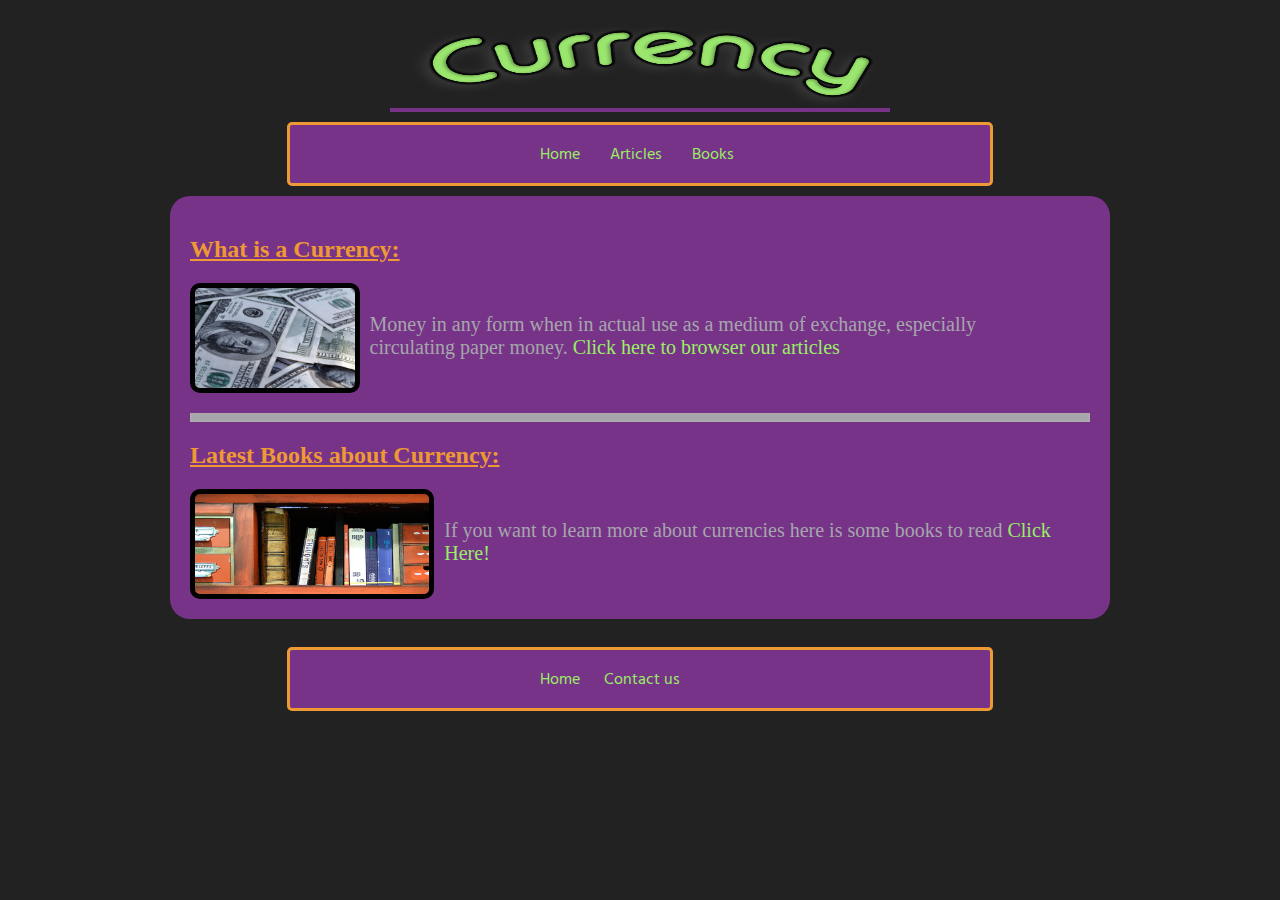
<file: index.html>
<!DOCTYPE html>
<html lang="en">
<head>
    <meta charset="UTF-8">
    <meta http-equiv="X-UA-Compatible" content="IE=edge">
    <meta name="viewport" content="width=device-width, initial-scale=1.0">
    <link rel="stylesheet" href="/css/style.css">
    <title>Page d'accueil</title>
</head>
<body>
    <header>
        <img src="assets/img/Logo.png" alt="logo">
    </header>
    <nav>
        <ul>
            <li><a href="index.html">Home</a></li>
            <li><a href="articles/landing.html">Articles</a></li>
            <li><a href="books.html">Books</a></li>
        </ul>
    </nav>
    <main>
        <h2>What is a Currency: </h2>
        <article>
            <img src="assets/img/Blog-money.jpg" alt="What's a Currency">
            <p>Money in any form when in actual use as a medium of exchange, especially circulating paper money. <a href="articles/landing.html">Click here to browser our articles</a></p>
        </article>
        <hr>
        <h2>Latest Books about Currency: </h2>
        <article>
            <img src="assets/img/books.jpg" alt="currency books">
            <p>If you want to learn more about currencies here is some books to read <a href="books.html">Click Here!</a></p>
        </article>
   
    </main> 
    <br>
    <footer>
        <nav>
            <ul class="fl">
                <li>
                    <a href="index.html">Home</a>
                    <a href="contact-us.html">Contact us</a>
                </li>
            </ul>
        </nav>
    </footer>

</body>
</html>
</file>
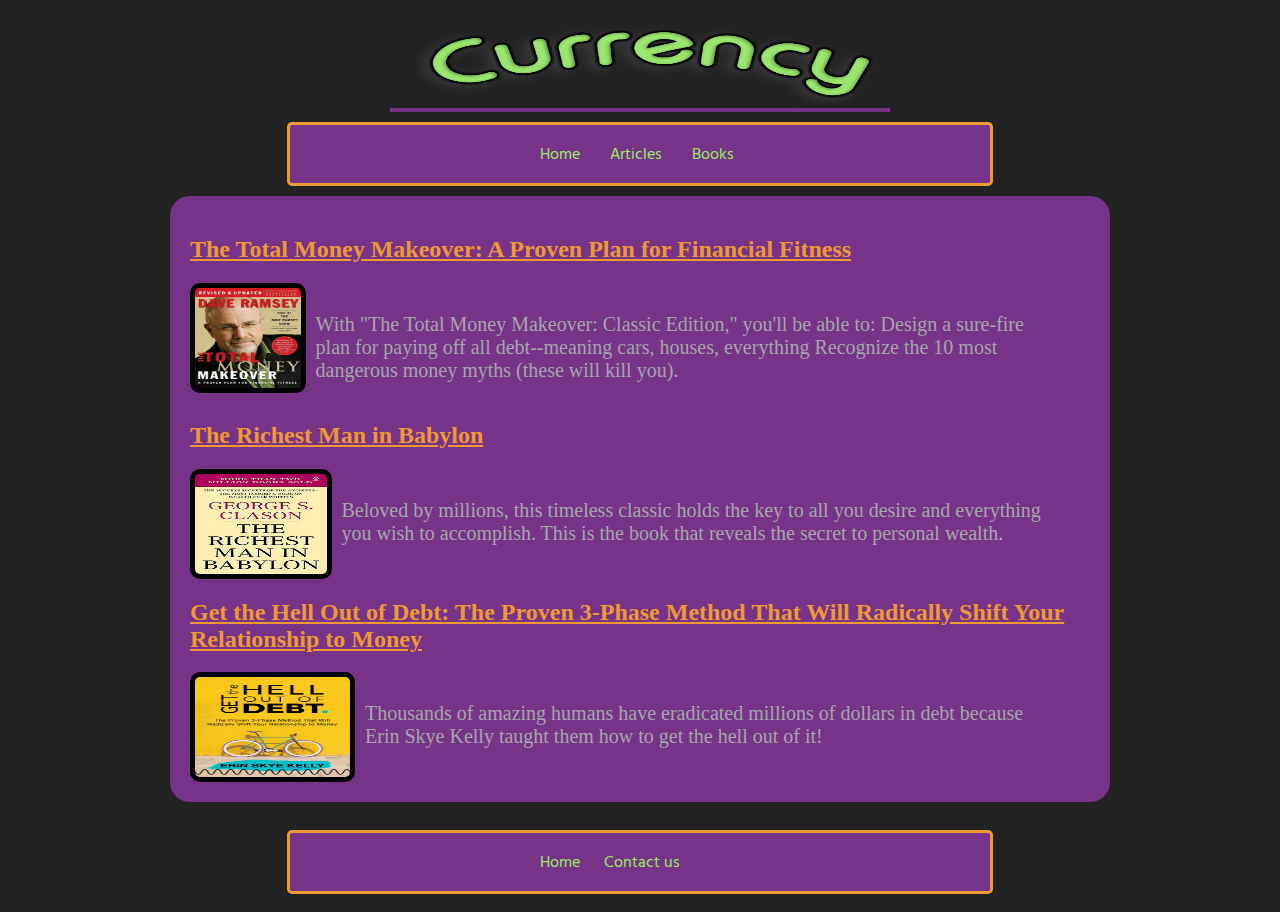
<file: books.html>
<!DOCTYPE html>
<html lang="en">
<head>
    <meta charset="UTF-8">
    <meta http-equiv="X-UA-Compatible" content="IE=edge">
    <meta name="viewport" content="width=device-width, initial-scale=1.0">
    <link rel="stylesheet" href="/css/style.css">
    <title>Books</title>
</head>
<body>
    <header>
        <a href="/index.html">
            <img src="/assets/img/Logo.png" alt="logo">
        </a>
</header>
<nav>
    <ul>
        <li><a href="index.html">Home</a></li>
        <li><a href="articles/landing.html">Articles</a></li>
        <li><a href="books.html">Books</a></li>
    </ul>
</nav>
    <main>
        <h2>The Total Money Makeover: A Proven Plan for Financial Fitness</h2>
        <article>
            <img src="assets/img/book1.jpg" alt="What's a Currency">
            <p>With "The Total Money Makeover: Classic Edition," you'll be able to:
                Design a sure-fire plan for paying off all debt--meaning cars, houses, everything
                Recognize the 10 most dangerous money myths (these will kill you).</p>
        </article>
        <h2>The Richest Man in Babylon</h2>
        <article>
            <img src="assets/img/book2.jpg" alt="currency news">
            <p>Beloved by millions, this timeless classic holds the key to all you desire and everything you wish to accomplish. This is the book that reveals the secret to personal wealth.
            </p>
        </article>
        <h2>Get the Hell Out of Debt: The Proven 3-Phase Method That Will Radically Shift Your Relationship to Money</h2>
        <article>
            <img src="assets/img/book3.jpg" alt="currency books">
            <p>Thousands of amazing humans have eradicated millions of dollars in debt because Erin Skye Kelly taught them how to get the hell out of it! </p>
        </article>
    </main>
    <br>
    <footer>
        <nav>
            <ul class="fl">
                <li>
                    <a href="index.html">Home</a>
                    <a href="contact-us.html">Contact us</a>
                </li>
            </ul>
        </nav>
    </footer>

</body>
</html>
</file>
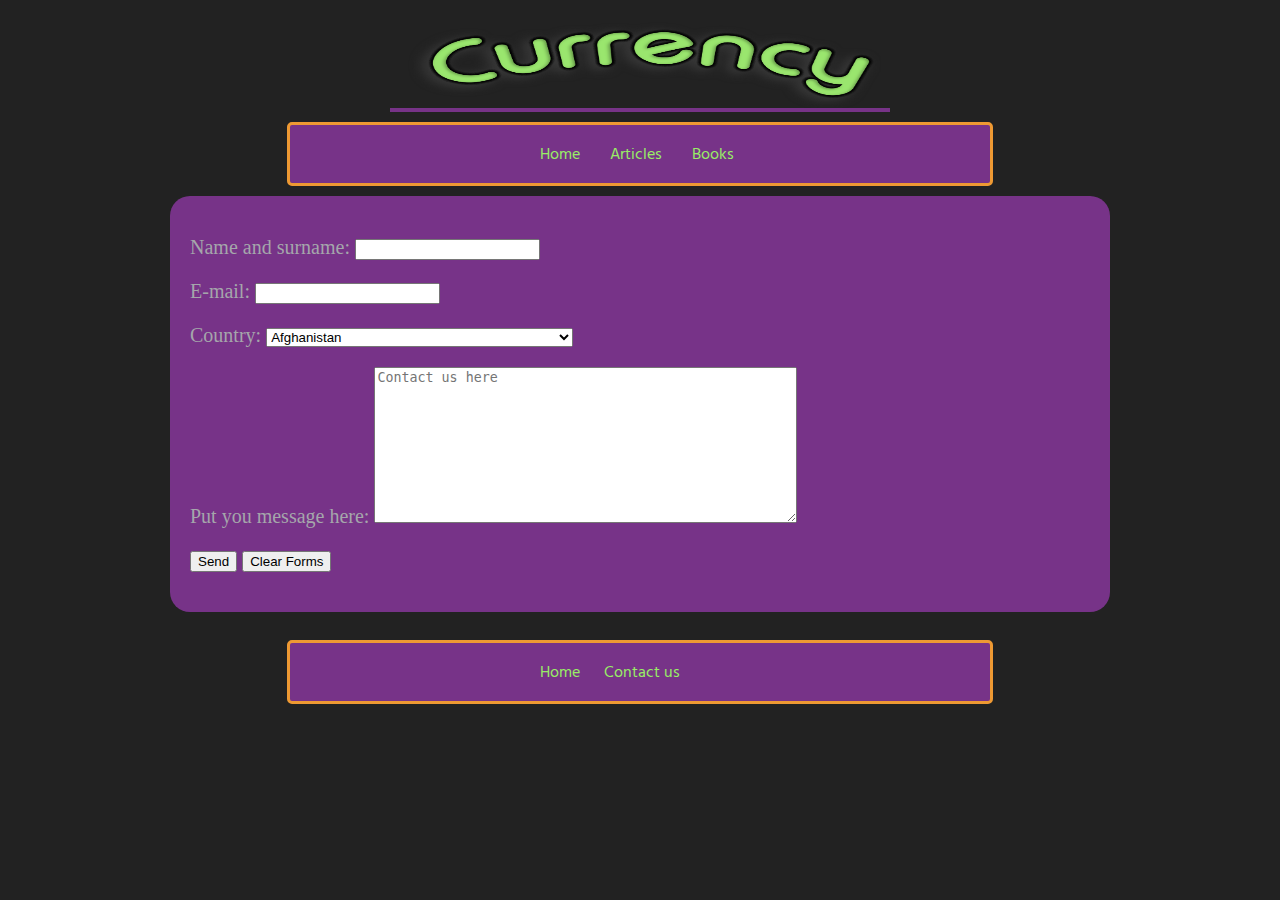
<file: contact-us.html>
<!DOCTYPE html>
<html lang="en">
<head>
    <meta charset="UTF-8">
    <meta http-equiv="X-UA-Compatible" content="IE=edge">
    <meta name="viewport" content="width=device-width, initial-scale=1.0">
    <link rel="stylesheet" href="/css/style.css">
    <title>Contact Us</title>
</head>
<body>
    <header>
            <a href="/index.html">
                <img src="/assets/img/Logo.png" alt="logo">
            </a>
    </header>
    <nav>
        <ul>
            <li><a href="index.html">Home</a></li>
            <li><a href="articles/landing.html">Articles</a></li>
            <li><a href="books.html">Books</a></li>
        </ul>
    </nav>
    <main class="contact">
        <form action="contact-us.php" method="post">
            <p>
                <label for="ns">Name and surname: </label>
                <input type="text" name="ns" class="typing" required>
            </p>
            <p>
                <label for="email">E-mail: </label>
                <input type="email" name="email" class="typing" required>
            </p>
            <p>
                <label for="countries">Country: </label>
                <select id="countries" name="countries" required>
                    <option value="Afghanistan">Afghanistan</option>
                    <option value="Åland Islands">Åland Islands</option>
                    <option value="Albania">Albania</option>
                    <option value="Algeria">Algeria</option>
                    <option value="American Samoa">American Samoa</option>
                    <option value="Andorra">Andorra</option>
                    <option value="Angola">Angola</option>
                    <option value="Anguilla">Anguilla</option>
                    <option value="Antarctica">Antarctica</option>
                    <option value="Antigua and Barbuda">Antigua and Barbuda</option>
                    <option value="Argentina">Argentina</option>
                    <option value="Armenia">Armenia</option>
                    <option value="Aruba">Aruba</option>
                    <option value="Australia">Australia</option>
                    <option value="Austria">Austria</option>
                    <option value="Azerbaijan">Azerbaijan</option>
                    <option value="Bahamas">Bahamas</option>
                    <option value="Bahrain">Bahrain</option>
                    <option value="Bangladesh">Bangladesh</option>
                    <option value="Barbados">Barbados</option>
                    <option value="Belarus">Belarus</option>
                    <option value="Belgium">Belgium</option>
                    <option value="Belize">Belize</option>
                    <option value="Benin">Benin</option>
                    <option value="Bermuda">Bermuda</option>
                    <option value="Bhutan">Bhutan</option>
                    <option value="Bolivia">Bolivia</option>
                    <option value="Bosnia and Herzegovina">Bosnia and Herzegovina</option>
                    <option value="Botswana">Botswana</option>
                    <option value="Bouvet Island">Bouvet Island</option>
                    <option value="Brazil">Brazil</option>
                    <option value="British Indian Ocean Territory">British Indian Ocean Territory</option>
                    <option value="Brunei Darussalam">Brunei Darussalam</option>
                    <option value="Bulgaria">Bulgaria</option>
                    <option value="Burkina Faso">Burkina Faso</option>
                    <option value="Burundi">Burundi</option>
                    <option value="Cambodia">Cambodia</option>
                    <option value="Cameroon">Cameroon</option>
                    <option value="Canada">Canada</option>
                    <option value="Cape Verde">Cape Verde</option>
                    <option value="Cayman Islands">Cayman Islands</option>
                    <option value="Central African Republic">Central African Republic</option>
                    <option value="Chad">Chad</option>
                    <option value="Chile">Chile</option>
                    <option value="China">China</option>
                    <option value="Christmas Island">Christmas Island</option>
                    <option value="Cocos (Keeling) Islands">Cocos (Keeling) Islands</option>
                    <option value="Colombia">Colombia</option>
                    <option value="Comoros">Comoros</option>
                    <option value="Congo">Congo</option>
                    <option value="Congo, The Democratic Republic of The">Congo, The Democratic Republic of The</option>
                    <option value="Cook Islands">Cook Islands</option>
                    <option value="Costa Rica">Costa Rica</option>
                    <option value="Cote D'ivoire">Cote D'ivoire</option>
                    <option value="Croatia">Croatia</option>
                    <option value="Cuba">Cuba</option>
                    <option value="Cyprus">Cyprus</option>
                    <option value="Czechia">Czechia</option>
                    <option value="Denmark">Denmark</option>
                    <option value="Djibouti">Djibouti</option>
                    <option value="Dominica">Dominica</option>
                    <option value="Dominican Republic">Dominican Republic</option>
                    <option value="Ecuador">Ecuador</option>
                    <option value="Egypt">Egypt</option>
                    <option value="El Salvador">El Salvador</option>
                    <option value="Equatorial Guinea">Equatorial Guinea</option>
                    <option value="Eritrea">Eritrea</option>
                    <option value="Estonia">Estonia</option>
                    <option value="Ethiopia">Ethiopia</option>
                    <option value="Falkland Islands (Malvinas)">Falkland Islands (Malvinas)</option>
                    <option value="Faroe Islands">Faroe Islands</option>
                    <option value="Fiji">Fiji</option>
                    <option value="Finland">Finland</option>
                    <option value="France">France</option>
                    <option value="French Guiana">French Guiana</option>
                    <option value="French Polynesia">French Polynesia</option>
                    <option value="French Southern Territories">French Southern Territories</option>
                    <option value="Gabon">Gabon</option>
                    <option value="Gambia">Gambia</option>
                    <option value="Georgia">Georgia</option>
                    <option value="Germany">Germany</option>
                    <option value="Ghana">Ghana</option>
                    <option value="Gibraltar">Gibraltar</option>
                    <option value="Greece">Greece</option>
                    <option value="Greenland">Greenland</option>
                    <option value="Grenada">Grenada</option>
                    <option value="Guadeloupe">Guadeloupe</option>
                    <option value="Guam">Guam</option>
                    <option value="Guatemala">Guatemala</option>
                    <option value="Guernsey">Guernsey</option>
                    <option value="Guinea">Guinea</option>
                    <option value="Guinea-bissau">Guinea-bissau</option>
                    <option value="Guyana">Guyana</option>
                    <option value="Haiti">Haiti</option>
                    <option value="Heard Island and Mcdonald Islands">Heard Island and Mcdonald Islands</option>
                    <option value="Holy See (Vatican City State)">Holy See (Vatican City State)</option>
                    <option value="Honduras">Honduras</option>
                    <option value="Hong Kong">Hong Kong</option>
                    <option value="Hungary">Hungary</option>
                    <option value="Iceland">Iceland</option>
                    <option value="India">India</option>
                    <option value="Indonesia">Indonesia</option>
                    <option value="Iran, Islamic Republic of">Iran, Islamic Republic of</option>
                    <option value="Iraq">Iraq</option>
                    <option value="Ireland">Ireland</option>
                    <option value="Isle of Man">Isle of Man</option>
                    <option value="Israel">Israel</option>
                    <option value="Italy">Italy</option>
                    <option value="Jamaica">Jamaica</option>
                    <option value="Japan">Japan</option>
                    <option value="Jersey">Jersey</option>
                    <option value="Jordan">Jordan</option>
                    <option value="Kazakhstan">Kazakhstan</option>
                    <option value="Kenya">Kenya</option>
                    <option value="Kiribati">Kiribati</option>
                    <option value="Korea, Democratic People's Republic of">Korea, Democratic People's Republic of</option>
                    <option value="Korea, Republic of">Korea, Republic of</option>
                    <option value="Kuwait">Kuwait</option>
                    <option value="Kyrgyzstan">Kyrgyzstan</option>
                    <option value="Lao People's Democratic Republic">Lao People's Democratic Republic</option>
                    <option value="Latvia">Latvia</option>
                    <option value="Lebanon">Lebanon</option>
                    <option value="Lesotho">Lesotho</option>
                    <option value="Liberia">Liberia</option>
                    <option value="Libyan Arab Jamahiriya">Libyan Arab Jamahiriya</option>
                    <option value="Liechtenstein">Liechtenstein</option>
                    <option value="Lithuania">Lithuania</option>
                    <option value="Luxembourg">Luxembourg</option>
                    <option value="Macao">Macao</option>
                    <option value="Macedonia, The Former Yugoslav Republic of">Macedonia, The Former Yugoslav Republic of</option>
                    <option value="Madagascar">Madagascar</option>
                    <option value="Malawi">Malawi</option>
                    <option value="Malaysia">Malaysia</option>
                    <option value="Maldives">Maldives</option>
                    <option value="Mali">Mali</option>
                    <option value="Malta">Malta</option>
                    <option value="Marshall Islands">Marshall Islands</option>
                    <option value="Martinique">Martinique</option>
                    <option value="Mauritania">Mauritania</option>
                    <option value="Mauritius">Mauritius</option>
                    <option value="Mayotte">Mayotte</option>
                    <option value="Mexico">Mexico</option>
                    <option value="Micronesia, Federated States of">Micronesia, Federated States of</option>
                    <option value="Moldova, Republic of">Moldova, Republic of</option>
                    <option value="Monaco">Monaco</option>
                    <option value="Mongolia">Mongolia</option>
                    <option value="Montenegro">Montenegro</option>
                    <option value="Montserrat">Montserrat</option>
                    <option value="Morocco">Morocco</option>
                    <option value="Mozambique">Mozambique</option>
                    <option value="Myanmar">Myanmar</option>
                    <option value="Namibia">Namibia</option>
                    <option value="Nauru">Nauru</option>
                    <option value="Nepal">Nepal</option>
                    <option value="Netherlands">Netherlands</option>
                    <option value="Netherlands Antilles">Netherlands Antilles</option>
                    <option value="New Caledonia">New Caledonia</option>
                    <option value="New Zealand">New Zealand</option>
                    <option value="Nicaragua">Nicaragua</option>
                    <option value="Niger">Niger</option>
                    <option value="Nigeria">Nigeria</option>
                    <option value="Niue">Niue</option>
                    <option value="Norfolk Island">Norfolk Island</option>
                    <option value="Northern Mariana Islands">Northern Mariana Islands</option>
                    <option value="Norway">Norway</option>
                    <option value="Oman">Oman</option>
                    <option value="Pakistan">Pakistan</option>
                    <option value="Palau">Palau</option>
                    <option value="Palestinian Territory, Occupied">Palestinian Territory, Occupied</option>
                    <option value="Panama">Panama</option>
                    <option value="Papua New Guinea">Papua New Guinea</option>
                    <option value="Paraguay">Paraguay</option>
                    <option value="Peru">Peru</option>
                    <option value="Philippines">Philippines</option>
                    <option value="Pitcairn">Pitcairn</option>
                    <option value="Poland">Poland</option>
                    <option value="Portugal">Portugal</option>
                    <option value="Puerto Rico">Puerto Rico</option>
                    <option value="Qatar">Qatar</option>
                    <option value="Reunion">Reunion</option>
                    <option value="Romania">Romania</option>
                    <option value="Russian Federation">Russian Federation</option>
                    <option value="Rwanda">Rwanda</option>
                    <option value="Saint Helena">Saint Helena</option>
                    <option value="Saint Kitts and Nevis">Saint Kitts and Nevis</option>
                    <option value="Saint Lucia">Saint Lucia</option>
                    <option value="Saint Pierre and Miquelon">Saint Pierre and Miquelon</option>
                    <option value="Saint Vincent and The Grenadines">Saint Vincent and The Grenadines</option>
                    <option value="Samoa">Samoa</option>
                    <option value="San Marino">San Marino</option>
                    <option value="Sao Tome and Principe">Sao Tome and Principe</option>
                    <option value="Saudi Arabia">Saudi Arabia</option>
                    <option value="Senegal">Senegal</option>
                    <option value="Serbia">Serbia</option>
                    <option value="Seychelles">Seychelles</option>
                    <option value="Sierra Leone">Sierra Leone</option>
                    <option value="Singapore">Singapore</option>
                    <option value="Slovakia">Slovakia</option>
                    <option value="Slovenia">Slovenia</option>
                    <option value="Solomon Islands">Solomon Islands</option>
                    <option value="Somalia">Somalia</option>
                    <option value="South Africa">South Africa</option>
                    <option value="South Georgia and The South Sandwich Islands">South Georgia and The South Sandwich Islands</option>
                    <option value="Spain">Spain</option>
                    <option value="Sri Lanka">Sri Lanka</option>
                    <option value="Sudan">Sudan</option>
                    <option value="Suriname">Suriname</option>
                    <option value="Svalbard and Jan Mayen">Svalbard and Jan Mayen</option>
                    <option value="Swaziland">Swaziland</option>
                    <option value="Sweden">Sweden</option>
                    <option value="Switzerland">Switzerland</option>
                    <option value="Syrian Arab Republic">Syrian Arab Republic</option>
                    <option value="Taiwan, Province of China">Taiwan, Province of China</option>
                    <option value="Tajikistan">Tajikistan</option>
                    <option value="Tanzania, United Republic of">Tanzania, United Republic of</option>
                    <option value="Thailand">Thailand</option>
                    <option value="Timor-leste">Timor-leste</option>
                    <option value="Togo">Togo</option>
                    <option value="Tokelau">Tokelau</option>
                    <option value="Tonga">Tonga</option>
                    <option value="Trinidad and Tobago">Trinidad and Tobago</option>
                    <option value="Tunisia">Tunisia</option>
                    <option value="Turkey">Turkey</option>
                    <option value="Turkmenistan">Turkmenistan</option>
                    <option value="Turks and Caicos Islands">Turks and Caicos Islands</option>
                    <option value="Tuvalu">Tuvalu</option>
                    <option value="Uganda">Uganda</option>
                    <option value="Ukraine">Ukraine</option>
                    <option value="United Arab Emirates">United Arab Emirates</option>
                    <option value="United Kingdom">United Kingdom</option>
                    <option value="United States">United States</option>
                    <option value="United States Minor Outlying Islands">United States Minor Outlying Islands</option>
                    <option value="Uruguay">Uruguay</option>
                    <option value="Uzbekistan">Uzbekistan</option>
                    <option value="Vanuatu">Vanuatu</option>
                    <option value="Venezuela">Venezuela</option>
                    <option value="Viet Nam">Viet Nam</option>
                    <option value="Virgin Islands, British">Virgin Islands, British</option>
                    <option value="Virgin Islands, U.S.">Virgin Islands, U.S.</option>
                    <option value="Wallis and Futuna">Wallis and Futuna</option>
                    <option value="Western Sahara">Western Sahara</option>
                    <option value="Yemen">Yemen</option>
                    <option value="Zambia">Zambia</option>
                    <option value="Zimbabwe">Zimbabwe</option>
                    </select>
            </p>
            <p>
            <label for="contact">Put you message here: </label>
            <textarea name="contact" id="contact" cols="50" rows="10" placeholder="Contact us here" required></textarea>
        </p>   
        <p>
            <input type="submit" value="Send"/>
            <input type="reset" value="Clear Forms"/>
        </p>
        </form>
    </main> 
    <br>
    <footer>
        <nav>
            <ul class="fl">
                <li>
                    <a href="index.html">Home</a>
                    <a href="contact-us.html">Contact us</a>
                </li>
            </ul>
        </nav>
    </footer>

</body>
</html>
</file>
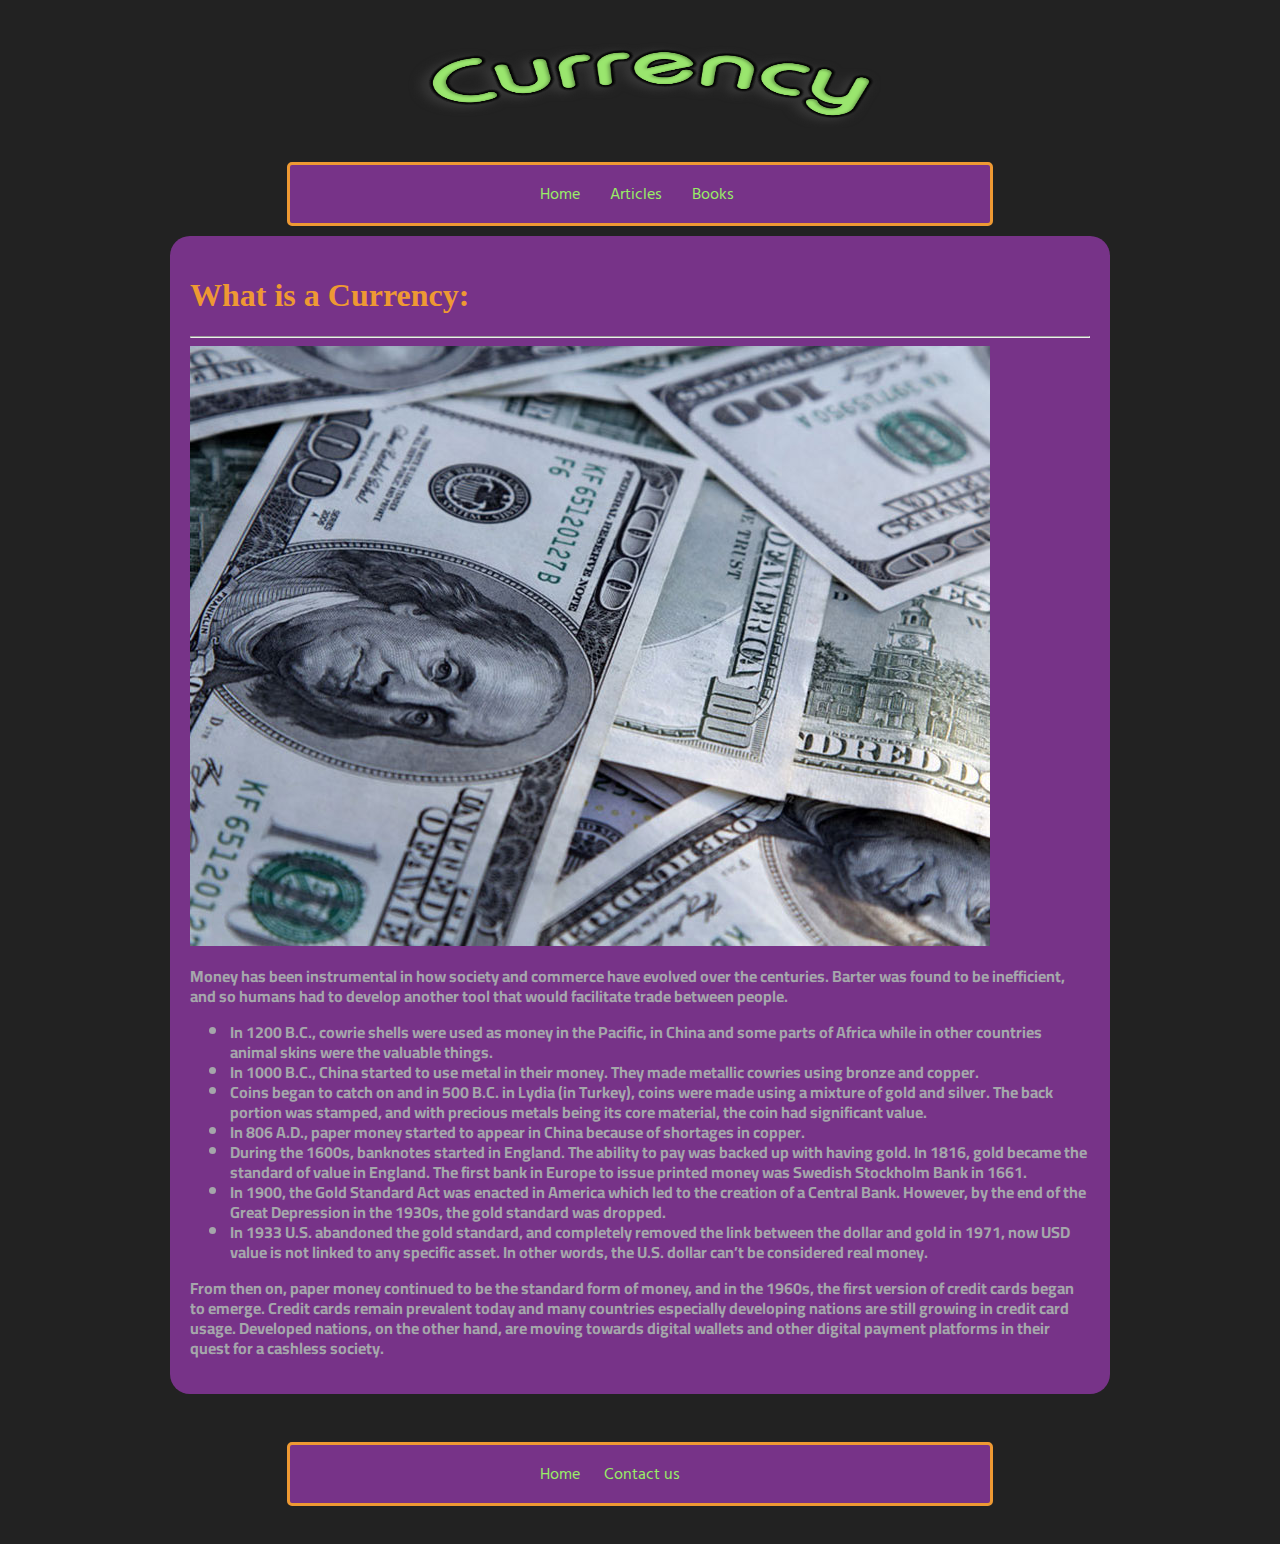
<file: articles/article1.html>
<!DOCTYPE html>
<html lang="en">
<head>
    <meta charset="UTF-8">
    <meta http-equiv="X-UA-Compatible" content="IE=edge">
    <meta name="viewport" content="width=device-width, initial-scale=1.0">
    <link rel="stylesheet" href="/css/articlestyle.css">
    <title>The history of currencies</title>
</head>
<body>
    <header>
        <img src="../assets/img/Logo.png" alt="logo">
    </header>
    <nav>
        <ul>
            <li><a href="../index.html">Home</a></li>
            <li><a href="landing.html">Articles</a></li>
            <li><a href="../books.html">Books</a></li>
        </ul>
    </nav>
    <main>
        <h1>What is a Currency: </h2>
        <hr>
        <article>
            <img src="../assets/img/Blog-money.jpg" alt="What's a Currency">
            <p>
                Money has been instrumental in how society and commerce have evolved over the centuries. Barter was found to be inefficient, and so humans had to develop another tool that would facilitate trade between people.
            </p>
            <ul>
                <li>In 1200 B.C., cowrie shells were used as money in the Pacific, in China and some parts of Africa while in other countries animal skins were the valuable things.
                </li>
                <li>In 1000 B.C., China started to use metal in their money. They made metallic cowries using bronze and copper.</li>
                <li>Coins began to catch on and in 500 B.C. in Lydia (in Turkey), coins were made using a mixture of gold and silver. The back portion was stamped, and with precious metals being its core material, the coin had significant value.</li>
                <li>In 806 A.D., paper money started to appear in China because of shortages in copper.</li>
                <li>During the 1600s, banknotes started in England. The ability to pay was backed up with having gold. In 1816, gold became the standard of value in England. The first bank in Europe to issue printed money was Swedish Stockholm Bank in 1661.</li>
                <li>In 1900, the Gold Standard Act was enacted in America which led to the creation of a Central Bank. However, by the end of the Great Depression in the 1930s, the gold standard was dropped.
                </li>
                <li>In 1933 U.S. abandoned the gold standard, and completely removed the link between the dollar and gold in 1971, now USD value is not linked to any specific asset. In other words, the U.S. dollar can’t be considered real money.</li>
            </ul>
            <p>From then on, paper money continued to be the standard form of money, and in the 1960s, the first version of credit cards began to emerge. Credit cards remain prevalent today and many countries especially developing nations are still growing in credit card usage. Developed nations, on the other hand, are moving towards digital wallets and other digital payment platforms in their quest for a cashless society.</p>
        </article>
   
    </main> 
    <br>
    <footer>
        <nav>
            <ul class="fl">
                <li>
                    <a href="index.html">Home</a>
                    <a href="contact-us.html">Contact us</a>
                </li>
            </ul>
        </nav>
    </footer>

</body>
</html>
</file>
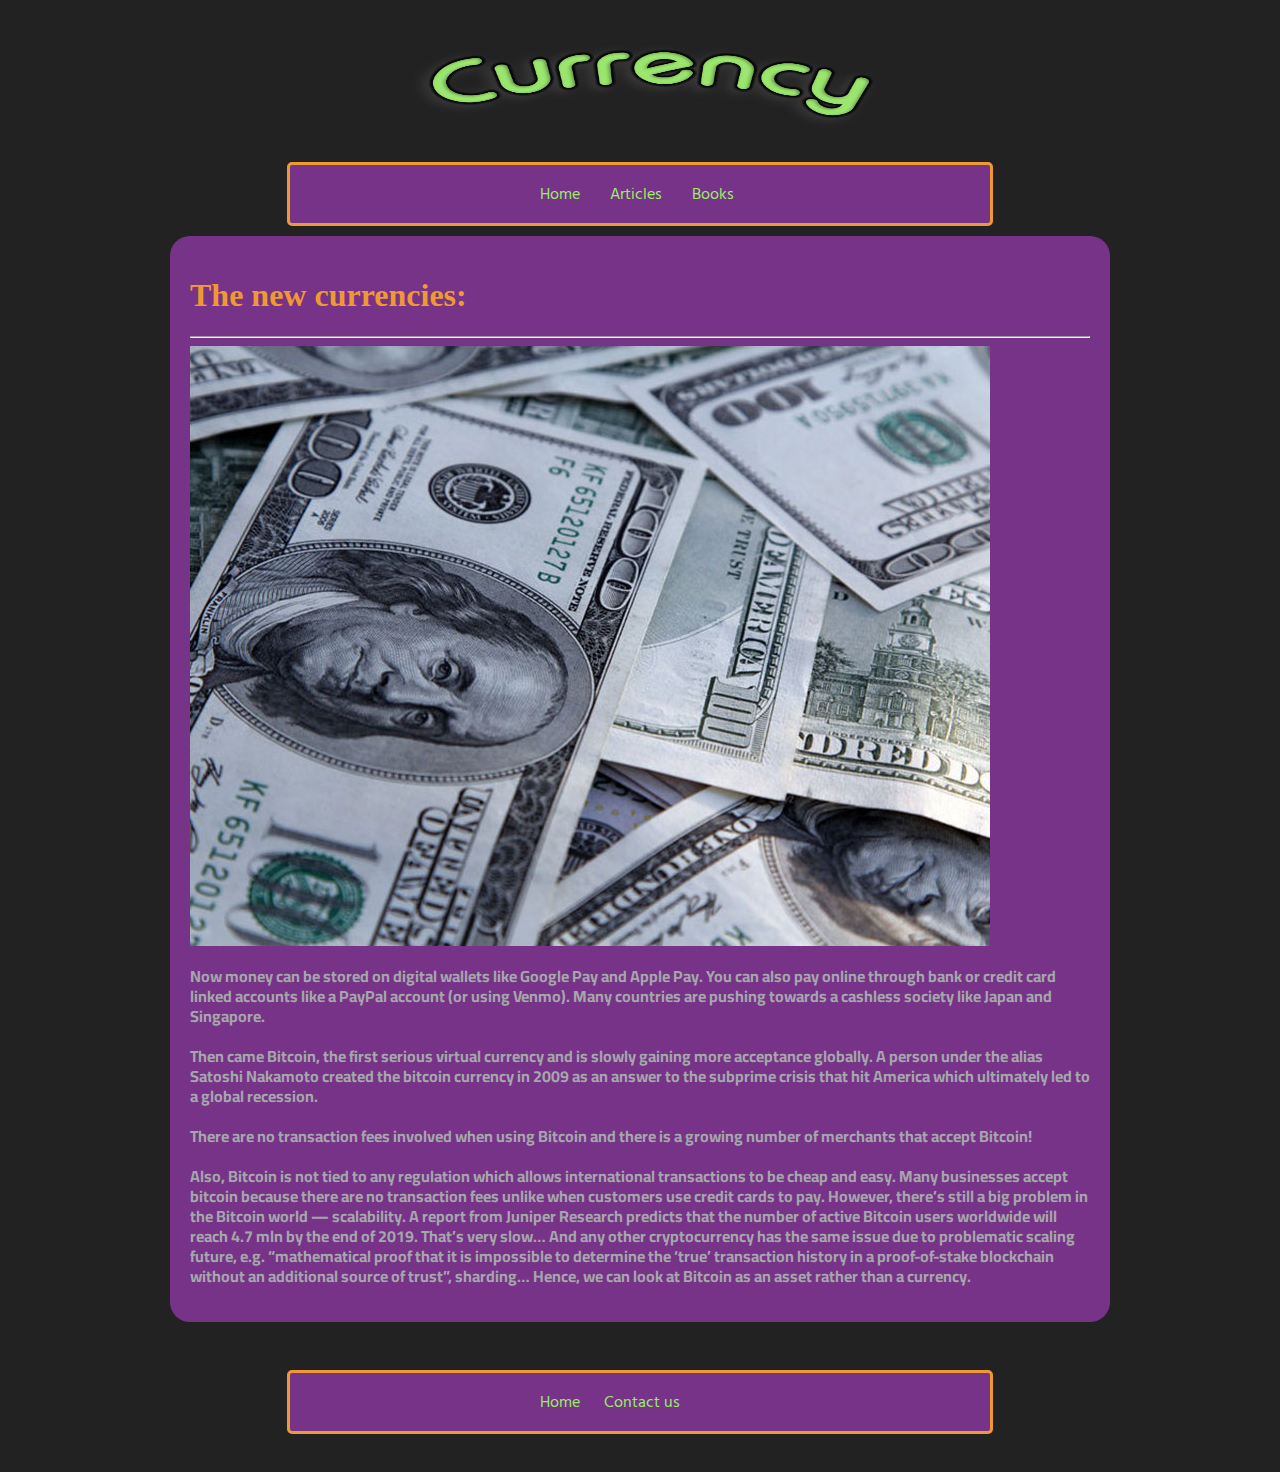
<file: articles/article2.html>
<!DOCTYPE html>
<html lang="en">
<head>
    <meta charset="UTF-8">
    <meta http-equiv="X-UA-Compatible" content="IE=edge">
    <meta name="viewport" content="width=device-width, initial-scale=1.0">
    <link rel="stylesheet" href="/css/articlestyle.css">
    <title>The new currencies:</title>
</head>
<body>
    <header>
        <a href="../index.html">
            <img src="../assets/img/Logo.png" alt="logo">
        </a>
    </header>
    <nav>
        <ul>
            <li><a href="../index.html">Home</a></li>
            <li><a href="landing.html">Articles</a></li>
            <li><a href="../books.html">Books</a></li>
        </ul>
    </nav>
    <main>
        <h1>The new currencies:</h2>
        <hr>
        <article>
            <img src="../assets/img/Blog-money.jpg" alt="What's a Currency">
            <p>
                Now money can be stored on digital wallets like Google Pay and Apple Pay. You can also pay online through bank or credit card linked accounts like a PayPal account (or using Venmo). Many countries are pushing towards a cashless society like Japan and Singapore.
            <br><br>
            Then came Bitcoin, the first serious virtual currency and is slowly gaining more acceptance globally. A person under the alias Satoshi Nakamoto created the bitcoin currency in 2009 as an answer to the subprime crisis that hit America which ultimately led to a global recession.
            <br><br>
            There are no transaction fees involved when using Bitcoin and there is a growing number of merchants that accept Bitcoin!
            <br><br>
            Also, Bitcoin is not tied to any regulation which allows international transactions to be cheap and easy. Many businesses accept bitcoin because there are no transaction fees unlike when customers use credit cards to pay.
            However, there’s still a big problem in the Bitcoin world — scalability. A report from Juniper Research predicts that the number of active Bitcoin users worldwide will reach 4.7 mln by the end of 2019. That’s very slow… And any other cryptocurrency has the same issue due to problematic scaling future, e.g. “mathematical proof that it is impossible to determine the ‘true’ transaction history in a proof-of-stake blockchain without an additional source of trust”, sharding… Hence, we can look at Bitcoin as an asset rather than a currency.
            
        </p>
           
        </article>
   
    </main> 
    <br>
    <footer>
        <nav>
            <ul class="fl">
                <li>
                    <a href="../index.html">Home</a>
                    <a href="../contact-us.html">Contact us</a>
                </li>
            </ul>
        </nav>
    </footer>

</body>
</html>
</file>
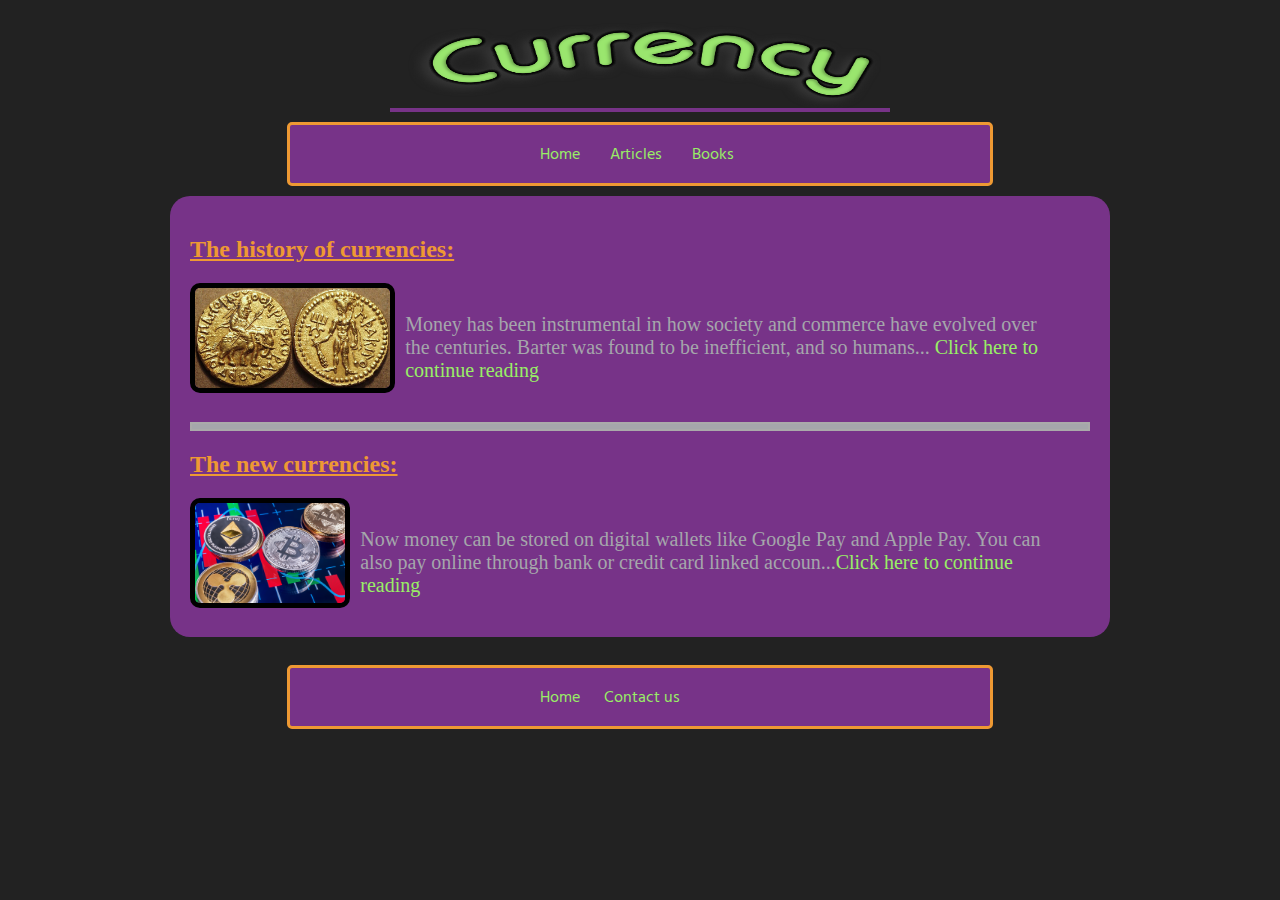
<file: articles/landing.html>
<!DOCTYPE html>
<html lang="en">
<head>
    <meta charset="UTF-8">
    <meta http-equiv="X-UA-Compatible" content="IE=edge">
    <meta name="viewport" content="width=device-width, initial-scale=1.0">
    <link rel="stylesheet" href="../css/style.css">
    <title>Articles about currencies</title>
</head>
<body>
    <header>
        <img src="../assets/img/Logo.png" alt="logo">
    </header>
    <nav>
        <ul>
            <li><a href="../index.html">Home</a></li>
            <li><a href="landing.html">Articles</a></li>
            <li><a href="../books.html">Books</a></li>
        </ul>
    </nav>
    <main>
        <h2>The history of currencies: </h2>
        <article>
            <img src="../assets/img/history.jpg" alt="history">
            <p>Money has been instrumental in how society and commerce have evolved over the centuries. Barter was found to be inefficient, and so humans... <a href="article1.html">Click here to continue reading</a></p>
        </article>
        <hr>
        <h2>The new currencies:</h2>
        <article>
            <img src="../assets/img/newmoneuy.jpg" alt="currency books">
            <p>Now money can be stored on digital wallets like Google Pay and Apple Pay. You can also pay online through bank or credit card linked accoun...<a href="article2.html">Click here to continue reading</a></p>
        </article>
   
    </main> 
    <br>
    <footer>
        <nav>
            <ul class="fl">
                <li>
                    <a href="../index.html">Home</a>
                    <a href="../contact-us.html">Contact us</a>
                </li>
            </ul>
        </nav>
    </footer>
</body>
</html>
</file>
<file: css/style.css>
@import url('https://fonts.googleapis.com/css2?family=Hind+Siliguri:wght@300;400&display=swap');
:root{
    background: #222;
    color:#a5a6ab;
}
h2{
    color:#e93;
    text-decoration: underline;
}
header img{
    background: #222;
    width: 500px;
    height:100px;
}
body{
    display: grid;
    place-items: center;
}
header,main,footer{
    width: fit-content;
    background: #738;

}
footer{
    background: #222;
}
main{
    width: 1250px;
    padding:20px
}
nav{
    background:#738;
    border: 3.5px solid #e93;
    border-radius: 5px;
    width: 700px;
    margin: 10px;

}
nav ul{
    display: flex;
    list-style: none;
    margin-left :180px;
}
nav li {
    margin-left: 10px;
}
nav a{
    text-decoration: none;
    font-family: 'Hind Siliguri', sans-serif;
    text-align: center;
    color:#9e6;
    margin-left: 20px;
}
nav a:hover{
    text-decoration: none;
    font-family: 'Hind Siliguri', sans-serif;
    text-align: center;
    color:black;
    background: white;
    border-radius: 10px;
}
main{
    border-radius: 20px;
    width: 900px;
}
article{
    display: flex;
}
hr {
    margin-top: 20px;
    height:5px;
    background: #a5a6ab;
    border: 2px solid #aaa;

}
article p {
    padding:10px;
    margin-bottom: 10px;
    margin-right: 20px;
}
article img {
    width:250px;
    height: 100px;
    border: 5px solid #000;
    border-radius: 10px;
}
p{
    font-size: 20px;
}
p a {
    text-decoration: none;
    color:#9e6;
}
p a:hover {
    text-decoration: none;
    color:black;
    background: white;
    border-radius: 5px;
}
</file>
<file: css/articlestyle.css>
@import url('https://fonts.googleapis.com/css2?family=Hind+Siliguri:wght@300;400&display=swap');
@import url('https://fonts.googleapis.com/css2?family=Cairo:wght@300&display=swap');

:root{
    background: #222;
    color:#a5a6ab;
}
h1{
    color:#e93;
}
header,main,footer{
    width: fit-content;
    background: #738;
    padding:20px
}
header img{
    background: #222;
    width: 500px;
    height:100px;
}
body{
    display: grid;
    place-items: center;
}
footer,header{
    background: #222;
}
nav{
    background:#738;
    border: 3.5px solid #e93;
    border-radius: 5px;
    width: 700px;
    margin: 10px;

}
nav ul{
    display: flex;
    list-style: none;
    margin-left :180px;
}
nav li {
    margin-left: 10px;
}
nav a{
    text-decoration: none;
    font-family: 'Hind Siliguri', sans-serif;
    text-align: center;
    color:#9e6;
    margin-left: 20px;
}
nav a:hover{
    text-decoration: none;
    font-family: 'Hind Siliguri', sans-serif;
    text-align: center;
    color:black;
    background: white;
    border-radius: 10px;
}
main{
    border-radius: 20px;
    width: 900px;
}
article p,article ul li{
    font-family: 'Cairo', sans-serif;
    line-height: 20px;
    font-weight: bold;
}
</file>
